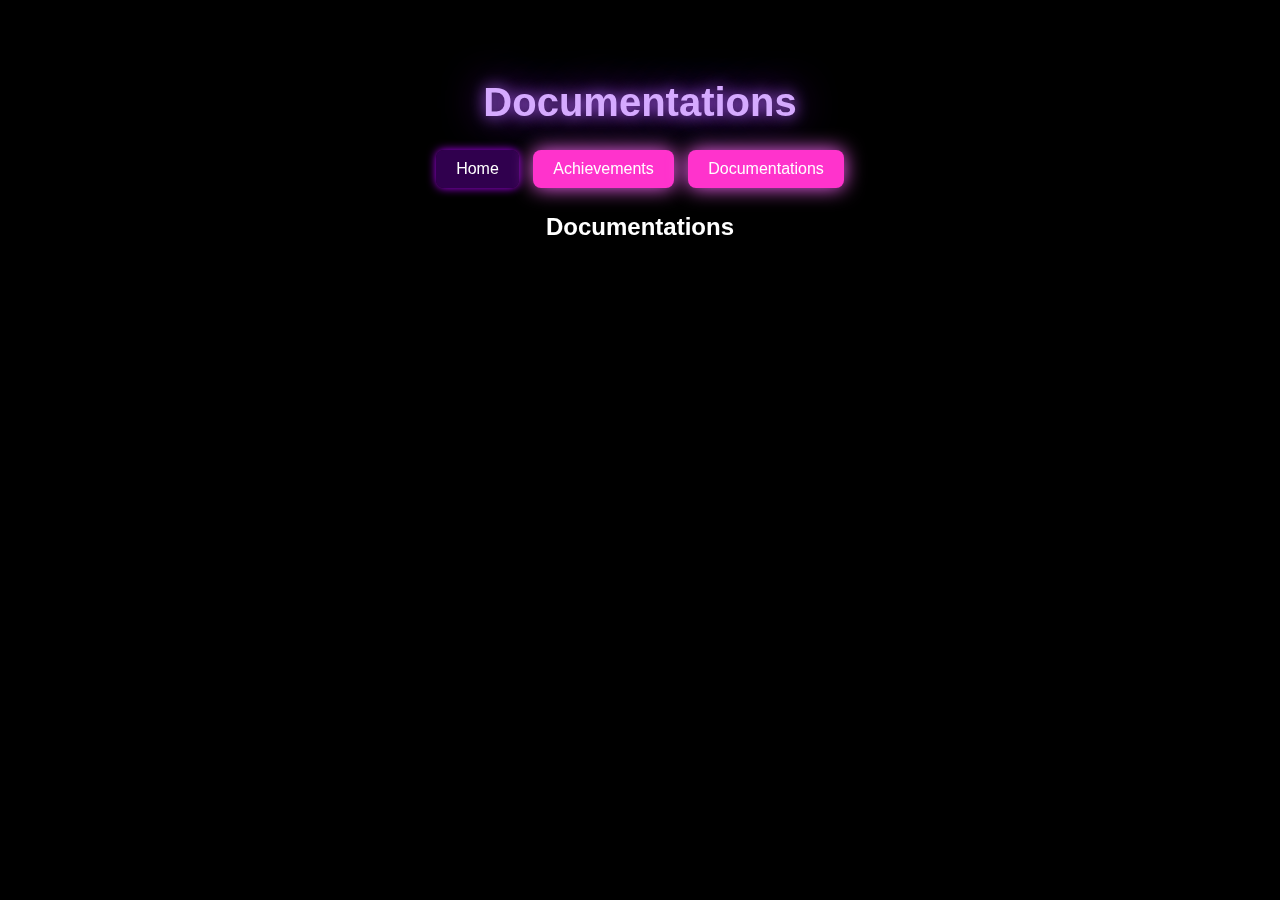
<file: documentations.html>
<!DOCTYPE html>
<html lang="en">
<head>
  <meta charset="UTF-8" />
  <meta name="viewport" content="width=device-width, initial-scale=1.0" />
  <title>Documentations | Edmar Almuete</title>
  <link rel="stylesheet" href="style.css" />
</head>
<body>
  <canvas id="bg"></canvas>

  <div class="container">
    <header>
      <h1>Documentations</h1>
      <nav>
        <a href="index.html">Home</a>
        <a href="achievements.html" class="active">Achievements</a>
        <a href="Documentations.html" class="active">Documentations</a>
      </nav>
    </header>

    <section>
      <ul>
      <h2>Documentations</h2>

      <br><br>
</file>
<file: style.css>
* {
  margin: 0;
  padding: 0;
  box-sizing: border-box;
}

body {
  font-family: "Poppins", sans-serif;
  color: #fff;
  background: radial-gradient(circle at center, #100020, #000010);
  overflow-x: hidden;
}

canvas#bg {
  position: fixed;
  top: 0;
  left: 0;
  width: 100%;
  height: 100%;
  z-index: 0;
}

.container {
  position: relative;
  z-index: 2;
  text-align: center;
  padding: 80px 20px;
}

header h1 {
  font-size: 2.5em;
  color: #d5aaff;
  text-shadow: 0 0 15px #b366ff, 0 0 40px #7a00cc;
}

nav {
  margin: 20px 0;
}

nav a {
  background: rgba(80, 0, 130, 0.6);
  color: white;
  text-decoration: none;
  padding: 10px 20px;
  margin: 5px;
  border-radius: 8px;
  display: inline-block;
  transition: 0.3s;
  box-shadow: 0 0 10px #b300ff;
}

nav a:hover,
nav a.active {
  background: #ff33cc;
  box-shadow: 0 0 20px #ff66ff;
}

.page-section {
  min-height: 100vh;
  display: flex;
  flex-direction: column;
  justify-content: center;
}

.page-section h2 {
  font-size: 2em;
  color: #ffb6ff;
  text-shadow: 0 0 15px #ff66cc;
  margin-bottom: 15px;
}

.page-section p,
.page-section ul {
  max-width: 700px;
  margin: 0 auto;
  line-height: 1.6;
  color: #ddd;
  list-style: none;
}

button {
  background: linear-gradient(135deg, #ff33cc, #9900ff);
  border: none;
  color: white;
  padding: 10px 25px;
  font-size: 1em;
  border-radius: 30px;
  cursor: pointer;
  transition: 0.3s;
  box-shadow: 0 0 20px #ff66ff;
}

button:hover {
  transform: scale(1.1);
  box-shadow: 0 0 30px #ff99ff;
}

footer {
  text-align: center;
  color: #aaa;
  padding: 30px 0;
  font-size: 0.9em;
}

.profile-picture {
  text-align: left;
  margin-top: 30px;
}

.profile-picture img {
  width: 220px;          /* bigger width */
  height: 320px;         /* taller for vertical shape */
  border-radius: 15px;   /* slightly rounded corners */
  object-fit: cover;     /* ensures image fills the area nicely */
  border: 3px solid #fff;
  box-shadow: 0 0 20px rgba(255, 255, 255, 0.6);
}

/* Make the background cover the whole page */
canvas#bg {
  position: fixed;
  top: 0;
  left: 0;
  width: 100%;
  height: 100%;
  z-index: -1; /* keeps it behind everything */
  background: black;
}
</file>
